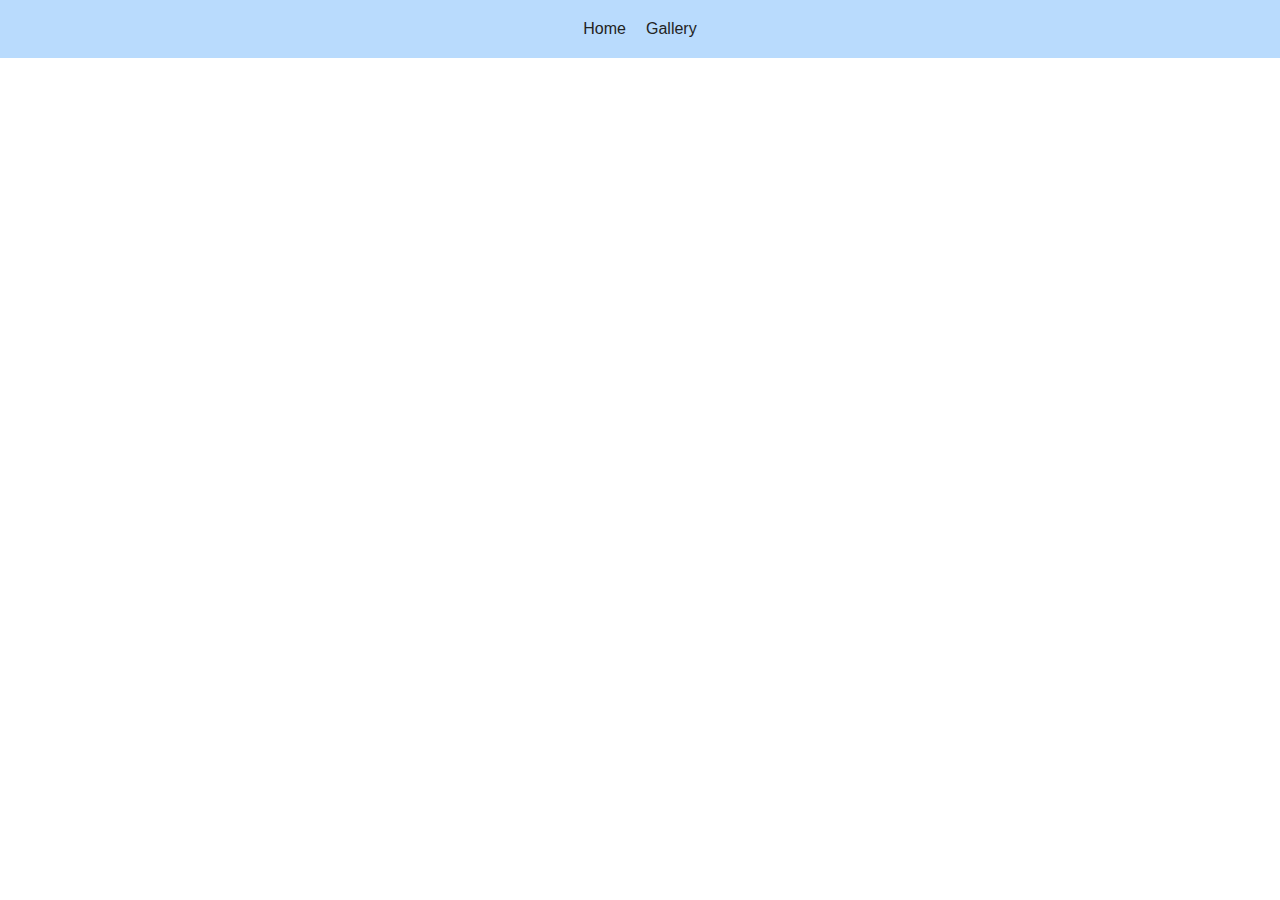
<file: index.html>
<!DOCTYPE html>
<html lang="en">
<head>
    <meta charset="UTF-8">
    <meta http-equiv="X-UA-Compatible" content="IE=edge">
    <meta name="viewport" content="width=device-width, initial-scale=1.0">
    <title>SPA Class</title>

    <link rel="stylesheet" href="./style.css">
    <script src="./main.js" defer></script>
</head>
<body>

    <header>
        <ul>
            <li>
                <a href="/" onclick="route(event)">Home</a>
                
            </li>
            <li>
                <a href="/gallery" onclick="route(event)">Gallery</a>
            </li>
        </ul>
    </header>

    <div id="app"></div>
    
</body>
</html>
</file>
<file: style.css>
* {
  margin: 0;
  padding: 0;
  box-sizing: border-box;
}

:root {
  font-size: 62.5%;
}

body {
  font-size: 1.6rem;
  font-family: sans-serif;
}

ul {
  list-style: none;
  display: flex;
  gap: 2rem;

  justify-content: center;
}

a {
  text-decoration: none;
  color: #232323;
}

a.active {
  font-weight: bold;
}

header {
  padding: 2rem;
  background-color: rgb(185, 219, 253);
  margin-bottom: 1rem;
}

#app {
  max-width: 800px;
  margin-inline: auto;
}

h1 {
  margin-bottom: 2rem;
}

section {
  columns: 3;
  column-gap: 1rem;
}

section img {
  width: 100%;
  margin-bottom: 1rem;
}
</file>
